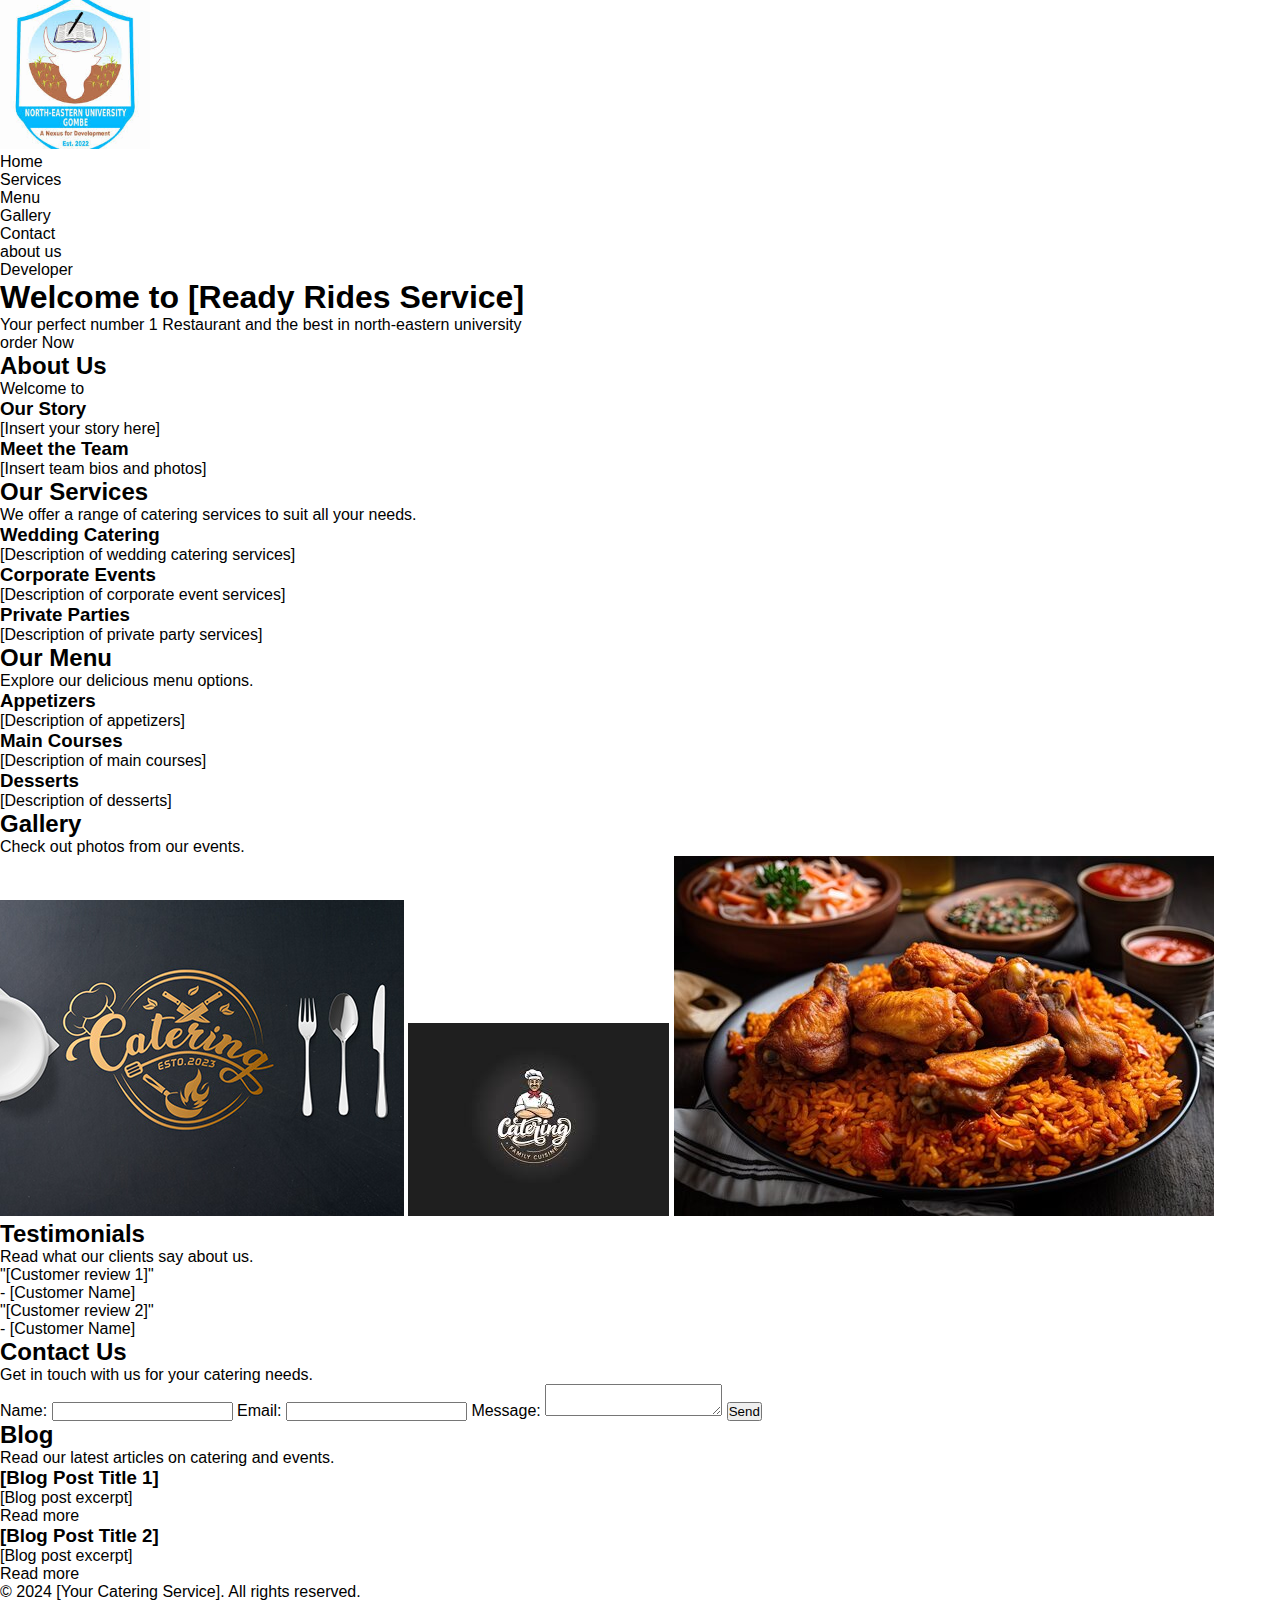
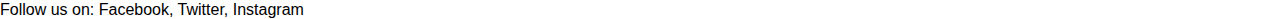
<file: catering.html>
<!DOCTYPE html>
<html lang="en">
<head>  
    <meta charset="UTF-8"> 
    <meta name="viewport" content="width=device-width, initial-scale=1.0">
    <meta name="description" content="Welcome to our catering service website. We offer a variety of catering services for all types of events.">
     <link rel="stylesheet" href="style.css">
     <link rel="shortcut icon" href="./logo7.jpeg" type="Image/x-icon">
   

    <title>Ready Rides Restaurant </title>
   
</head>
<body>

    <header>
        
            <div class="logo">
                <img src="logo7.jpeg" alt="Your Catering Service Logo">
    
            </div>
            <div class="bar">
                <i class="fa-solid fa-bars"></i>
                <i class="fa-solid fa-xmark" id="hdcross"></i>
            
        </div>
        
        <nav>
            <ul>
                <li><a href="#home">Home</a></li>
                <li><a href="#services">Services</a></li>
                <li><a href="#menu">Menu</a></li>
                <li><a href="#gallery">Gallery</a></li>
                <li><a href="#contact">Contact</a></li>
                <li><a href="#about-us">about us</a></li>
                <li><a href="#developer">Developer</a></li>
            </ul>
        </nav>
    </header>

    <main>
        <section id="home">
            <h1>Welcome to [Ready Rides Service]</h1>
            <p>Your perfect number 1 Restaurant and the best in north-eastern university</p>
            <a href="#contact" class="cta-button">order Now</a>
        </section>

        <section id="about-us">
            <h2>About Us</h2>
            <p>Welcome to </p>
            <div class="about-content">
                <div class="about-text">
                    <h3>Our Story</h3>
                    <p>[Insert your story here]</p>
                </div>
                <div class="team">
                    <h3>Meet the Team</h3>
                    <p>[Insert team bios and photos]</p>
                </div>
            </div>
        </section>

        <section id="services">
            <h2>Our Services</h2>
            <p>We offer a range of catering services to suit all your needs.</p>
            <div class="services-list">
                <div class="service">
                    <h3>Wedding Catering</h3>
                    <p>[Description of wedding catering services]</p>
                </div>
                <div class="service">
                    <h3>Corporate Events</h3>
                    <p>[Description of corporate event services]</p>
                </div>
                <div class="service">
                    <h3>Private Parties</h3>
                    <p>[Description of private party services]</p>
                </div>
            </div>
        </section>

        <section id="menu">
            <h2>Our Menu</h2>
            <p>Explore our delicious menu options.</p>
            <div class="menu-categories">
                <div class="menu-category">
                    <h3>Appetizers</h3>
                    <p>[Description of appetizers]</p>
                </div>
                <div class="menu-category">
                    <h3>Main Courses</h3>
                    <p>[Description of main courses]</p>
                </div>
                <div class="menu-category">
                    <h3>Desserts</h3>
                    <p>[Description of desserts]</p>
                </div>
            </div>
        </section>

        <section id="gallery">
            <h2>Gallery</h2>
            <p>Check out photos from our events.</p>
            <div class="gallery-grid">
                <!-- Add images here -->
                <img src="logo1.jpg" alt="Event Image 1">
                <img src="logo2.jpeg" alt="Event Image 2">
                <img src="image3.jpeg" alt="Event Image 3">
            </div>
        </section>

        <section id="testimonials">
            <h2>Testimonials</h2>
            <p>Read what our clients say about us.</p>
            <div class="testimonials-list">
                <div class="testimonial">
                    <p>"[Customer review 1]"</p>
                    <p>- [Customer Name]</p>
                </div>
                <div class="testimonial">
                    <p>"[Customer review 2]"</p>
                    <p>- [Customer Name]</p>
                </div>
            </div>
        </section>

        <section id="contact">
            <h2>Contact Us</h2>
            <p>Get in touch with us for your catering needs.</p>
            <form action="submit_form.php" method="post">
                <label for="name">Name:</label>
                <input type="text" id="name" name="name" required>
                
                <label for="email">Email:</label>
                <input type="email" id="email" name="email" required>
                
                <label for="message">Message:</label>
                <textarea id="message" name="message" required></textarea>
                
                <button type="submit">Send</button>
            </form>
        </section>

        <section id="blog">
            <h2>Blog</h2>
            <p>Read our latest articles on catering and events.</p>
            <div class="blog-posts">
                <!-- Blog posts will be listed here -->
                <article class="blog-post">
                    <h3>[Blog Post Title 1]</h3>
                    <p>[Blog post excerpt]</p>
                    <a href="blog-post-1.html">Read more</a>
                </article>
                <article class="blog-post">
                    <h3>[Blog Post Title 2]</h3>
                    <p>[Blog post excerpt]</p>
                    <a href="blog-post-2.html">Read more</a>
                </article>
            </div>
        </section>
    </main>

    <footer>
        <p>&copy; 2024 [Your Catering Service]. All rights reserved.</p>
        <p>Follow us on:
            <a href="https://www.facebook.com" target="_blank">Facebook</a>,
            <a href="https://www.twitter.com" target="_blank">Twitter</a>,
            <a href="https://www.instagram.com" target="_blank">Instagram</a>
        </p>
    </footer>

</body>
</html>
</file>
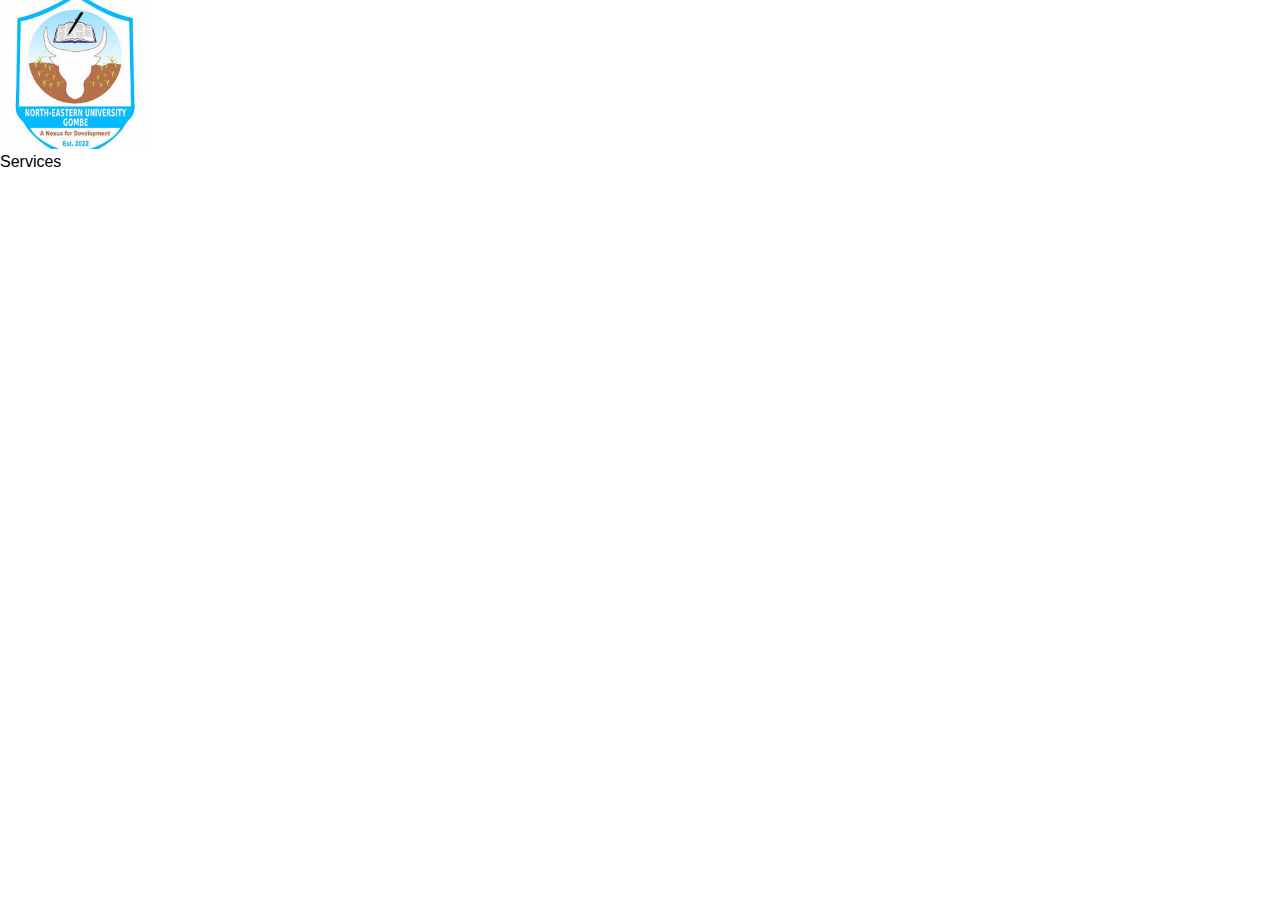
<file: services.html>
<!DOCTYPE html>
<head>
    <meta charset="UTF-8">
    <meta name="viewport" content="width=device-width, initial-scale=1.0">
    <meta name="description" content="Welcome to our catering service website. We offer a variety of catering services for all types of events.">
    <title>Ready Rides Restaurant</title>
    <link rel="stylesheet" href="style.css">
</head>
<body>
    <header>
        <div class="logo">
            <img src="logo7.jpeg" alt="Your Catering Service Logo">
        </div>
        <nav>
            <ul>
                <li><a href="#services">Services</a></li>
            </ul>
        </nav>
    </header>
</file>
<file: style.css>
*{
    margin: 0;
    padding: 0;
    box-sizing: border-box;
    list-style: none;
    text-decoration: none;
    color: black;
    font-family: Verdana, Geneva, Tahoma, sans-serif;
}

.logo img{
    width: 150px;
}

.bar{
    display: none;
}

.header{
    display: flex;
    justify-content: space-between;
    align-items: center;
    height: 60px;
    padding: 0 7vw;
    background-color: rgb(248,232,217);
    border-bottom: 2px solid rgb(252,196,124);
    box-shadow: 0 20px rgb(253,124,124);
}
.header ul{
    display: flex;
    align-items: center;
}

.header ul li:hover{
    color: rgb(253,57,8);
}

.nav ul li{
    padding:0 15px;
    font-size: 14px;
    font-weight: bold;
}

.account{
    flex: 0.1;
}
.account ul{
    display: flex;
    justify-content: end;
}

.account ul li{
    padding: 0 15px;
    font-size: 18px;
}

.bar i:hover{
    color: rgb(253,57,8);
}

.search{
    display: flex;
    width: 200px;
    justify-content: center;
}
.search input{
    width: 100%;
    outline: none;
    border: none;
    padding: 5px;
}

.scrhicon{
    background-color: rgb(255,210,210);
    display: block;
    padding: 4px 5px;
    cursor: pointer;
}

@media only screen and (max-width: 768px){
    .header .nav,.header .account{
        display: none;
    }
}
</file>
